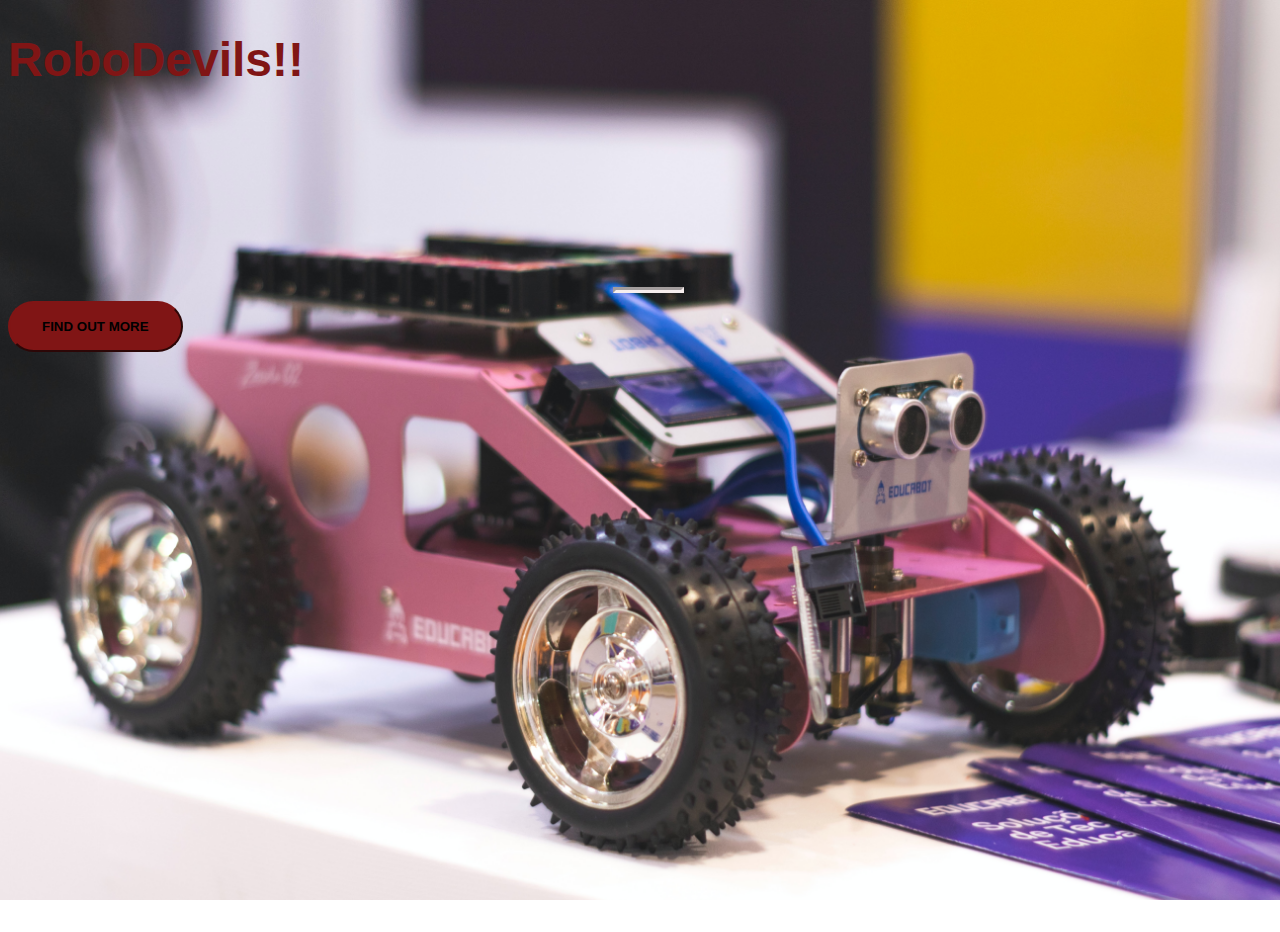
<file: index.html>
<!DOCTYPE html>
<html lang="en">
    <head>
        <meta charset="UTF-8">
        <meta http-equiv="X-UA-Compatible" content="IE=edge">
        <meta name="viewport" content="width=device-width, initial-scale=1.0">
        <title>Roboto</title>

        <link href="https://fonts.googleapis.com/css2?family=Tai+Heritage+Pro&display=swap" rel="stylesheet">
        <link href="https://cdn.jsdelivr.net/npm/bootstrap@5.2.0-beta1/dist/css/bootstrap.min.css" rel="stylesheet" integrity="sha384-0evHe/X+R7YkIZDRvuzKMRqM+OrBnVFBL6DOitfPri4tjfHxaWutUpFmBp4vmVor" crossorigin="anonymous">
        <link rel="stylesheet" href="style.css">

    
    </head>
    <body>
            <div class = 'container d-flex align-items-center h-100'>
                <div class ='row'>
                    <header class ='text-center' col-12>
                        <h1><strong class = "text-uppercase"> RoboDevils!!</strong></h1>
                    </header>
                    <div class="buffer col-12">

                    </div>
                    <section class="text-center" col-12>
                        <hr>
                        <button type="button" class="btn btn-primary btn-xl text-uppercase">Find out more</button>
                    </section>
                    </div>
            </div>

        <script src="https://cdn.jsdelivr.net/npm/bootstrap@5.2.0-beta1/dist/js/bootstrap.bundle.min.js" integrity="sha384-pprn3073KE6tl6bjs2QrFaJGz5/SUsLqktiwsUTF55Jfv3qYSDhgCecCxMW52nD2" crossorigin="anonymous"></script>

    </body>
</html>
</file>
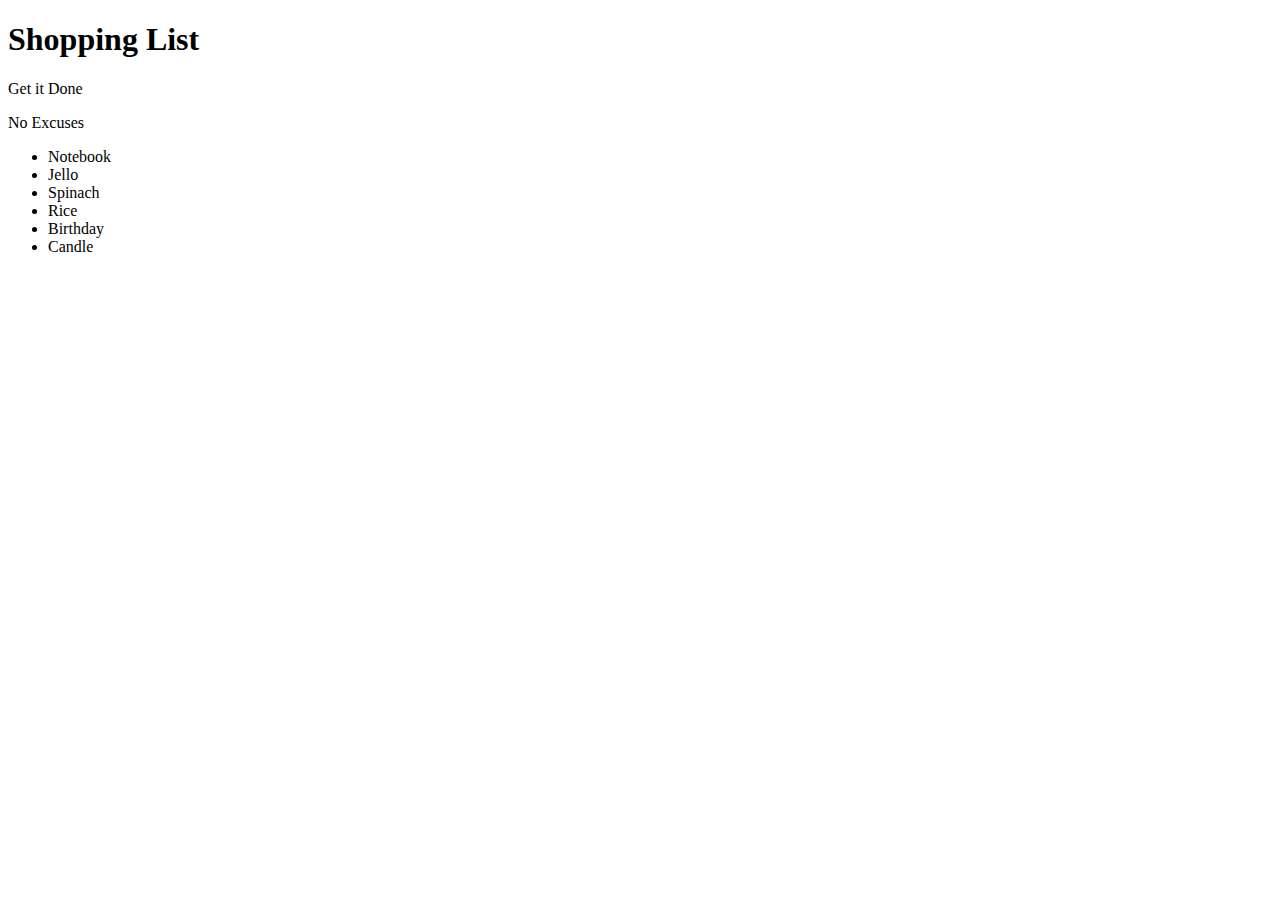
<file: DOM/index.html>
<!DOCTYPE html>
<html lang="en">
<head>
    <meta charset="UTF-8">
    <meta http-equiv="X-UA-Compatible" content="IE=edge">
    <meta name="viewport" content="width=device-width, initial-scale=1.0">
    <title>Document</title>
    <link rel = 'stylesheet' type="text/css" href ="style.css">

</head>
<body>
    
    <h1>Shopping List</h1>
    <p id = 'first'>Get it Done</p>
    <p class = 'second'>No Excuses</p>

    <ul>
        <li class = 'bold red'random = '23'>Notebook</li>
        <li>Jello</li>
        <li>Spinach</li>
        <li>Rice</li>
        <li>Birthday</li>
        <li>Candle</li>
    </ul>


</body>
</html>
</file>
<file: style.css>
body, html{
    width: 100%;
    height: 100%;
    font-family: sans-serif;
    background: url(background1.jpg) no-repeat center center fixed; 
    -webkit-background-size: cover;
    -moz-background-size: cover;
    -o-background-size: cover;
    background-size: cover;
}
h1 {
    font-size: 3rem;
    color: #801515;
}
hr {
    border-width: 3px;
    border-color: #f7eeee;
    max-width: 65px;
    align-items: center;
}
.buffer{
    height: 10rem;
}
.btn {
    font-weight: 700;
    border-radius: 300px;
    text-transform: uppercase;
}
.btn-primary{
    background-color: #801515;
    border-color: #801515;
}
.btn-primary:hover{
    background-color: #FFAAAA;
    border-color: #FFAAAA;
    border-width: 4px;
}
.btn-xl{
    padding: 1rem 2rem;
}
</file>
<file: DOM/style.css>
.coolTitle{
text-align: center;
font-family: Oswald, Helvetica, sans-serif;
font-size: 40px;
transform: skewY(-10deg);
letter-spacing: 4px;
word-spacing: -8px;
color: tomato;
text-shadow: 
    -1px -1px 0 firebrick,
    -2px -2px 0 firebrick,
    -3px -3px 0 firebrick,
    -4px -4px 0 firebrick,
    -5px -5px 0 firebrick,
    -6px -6px 0 firebrick,
    -7px -7px 0 firebrick,
    -8px -8px 0 firebrick,
    -30px 20px 40px dimgrey;
}

.done{
    text-decoration: line-through;
}
</file>
